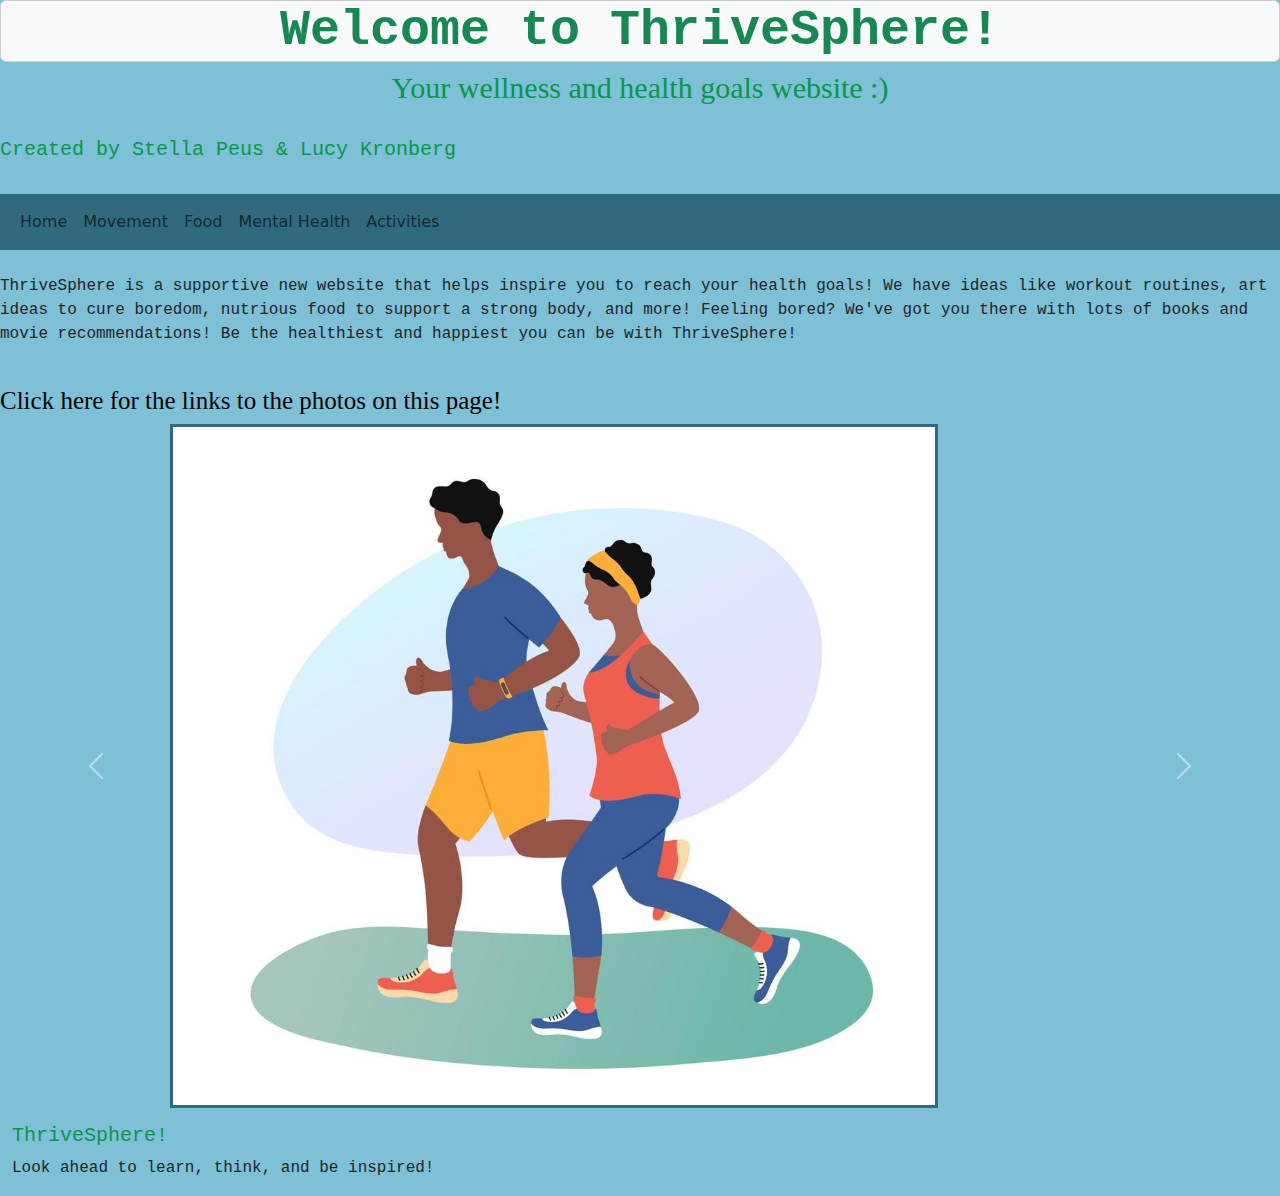
<file: index.html>
<!DOCTYPE html>
<html>
<head>
	<title>ThriveSphere!</title>
   <script src="https://ajax.googleapis.com/ajax/libs/jquery/3.7.1/jquery.min.js"></script>
   <link href="https://cdn.jsdelivr.net/npm/bootstrap@5.3.3/dist/css/bootstrap.min.css" rel="stylesheet">
   <script src="https://cdn.jsdelivr.net/npm/bootstrap@5.3.3/dist/js/bootstrap.bundle.min.js"></script>
   <script src="script.js"></script>
    <link rel="stylesheet" type="text/css" href="style.css">
</head>
<body>
  <h1 class="card bg-light text-success"><b>Welcome to ThriveSphere!</b></h1>
  <h2>Your wellness and health goals website :)</h2>
  <br>
  <h3>Created by Stella Peus & Lucy Kronberg</h3>
	<br>
	<nav class="navbar navbar-expand-sm teal-bg text-bg">
	  <div class="container-fluid">
		<ul class="navbar-nav">
		  <li class="nav-item">
		  <li class="nav-item"><a class="nav-link" href="index.html">Home</a></li>
			<li><a class="nav-link" href="movement.html">Movement</a></li>
		  <li class="nav-item"><a class="nav-link" href="food.html">Food</a></li>
		  <li class="nav-item"><a class="nav-link" href="mentalhealth.html">Mental Health</a></li>
		  <li class="nav-item"><a class="nav-link" href="activities.html">Activities</a></li>
		</ul>
	  </div>
	</nav>
	<br>
	<p> ThriveSphere is a supportive new website that helps inspire you to reach your health goals! We have ideas like workout routines, art ideas to cure boredom, nutrious food to support a strong body, and more! Feeling bored? We've got you there with lots of books and movie recommendations! Be the healthiest and happiest you can be with ThriveSphere! </p>
		<br>
	<h4 class="pageLinks">Click here for the links to the photos on this page!</h4>
	<ul class="hidden list-group">
		<li class="list-group-item list-group-item-success"><a href="https://www.istockphoto.com/photos/mental-wellbeing-cartoon"> Brain Image </a></li>
		<li class="list-group-item list-group-item-secondary"><a href="https://www.vecteezy.com/vector-art/8482822-jogging-couple-african-american-persons-man-and-woman-running-outdoors-friends-jog-together-healthy-lifestyle-and-fitness-concept-flat-vector-illustration"> Running Image </a></li>
		<li class="list-group-item list-group-item-info"><a href="https://www.richardton-taylor.k12.nd.us/article/1554775"> Healthy Foods Image </a></li>
	</ul>
	
	<div id="demo" class="carousel slide" data-bs-ride="carousel">

  <!-- Indicators/dots -->
  <div class="carousel-indicators">
    <button type="button" data-bs-target="#demo" data-bs-slide-to="0" class="active"></button>
    <button type="button" data-bs-target="#demo" data-bs-slide-to="1"></button>
    <button type="button" data-bs-target="#demo" data-bs-slide-to="2"></button>
  </div>
  
  <!-- The slideshow/carousel -->
  <div class="carousel-inner">
    <div class="carousel-item active">
      <img src="running-image.jpg" alt="Running Image" class="d-block" style="width:60%">
    </div>
    <div class="carousel-item">
      <img src="brain-image.jpg" alt="Brain Image" class="d-block" style="width:60%">
    </div>
    <div class="carousel-item">
      <img src="healthy-foods.jpg" alt="Foods Image" class="d-block" style="width:60%">
    </div>
  </div>
  
  <!-- Left and right controls/icons -->
  <button class="carousel-control-prev" type="button" data-bs-target="#demo" data-bs-slide="prev">
    <span class="carousel-control-prev-icon"></span>
  </button>
  <button class="carousel-control-next" type="button" data-bs-target="#demo" data-bs-slide="next">
    <span class="carousel-control-next-icon"></span>
  </button>
</div>

<div class="container-fluid mt-3">
  <h3>ThriveSphere!</h3>
  <p>Look ahead to learn, think, and be inspired!</p>
</div>


	
</body>
</html>
</file>
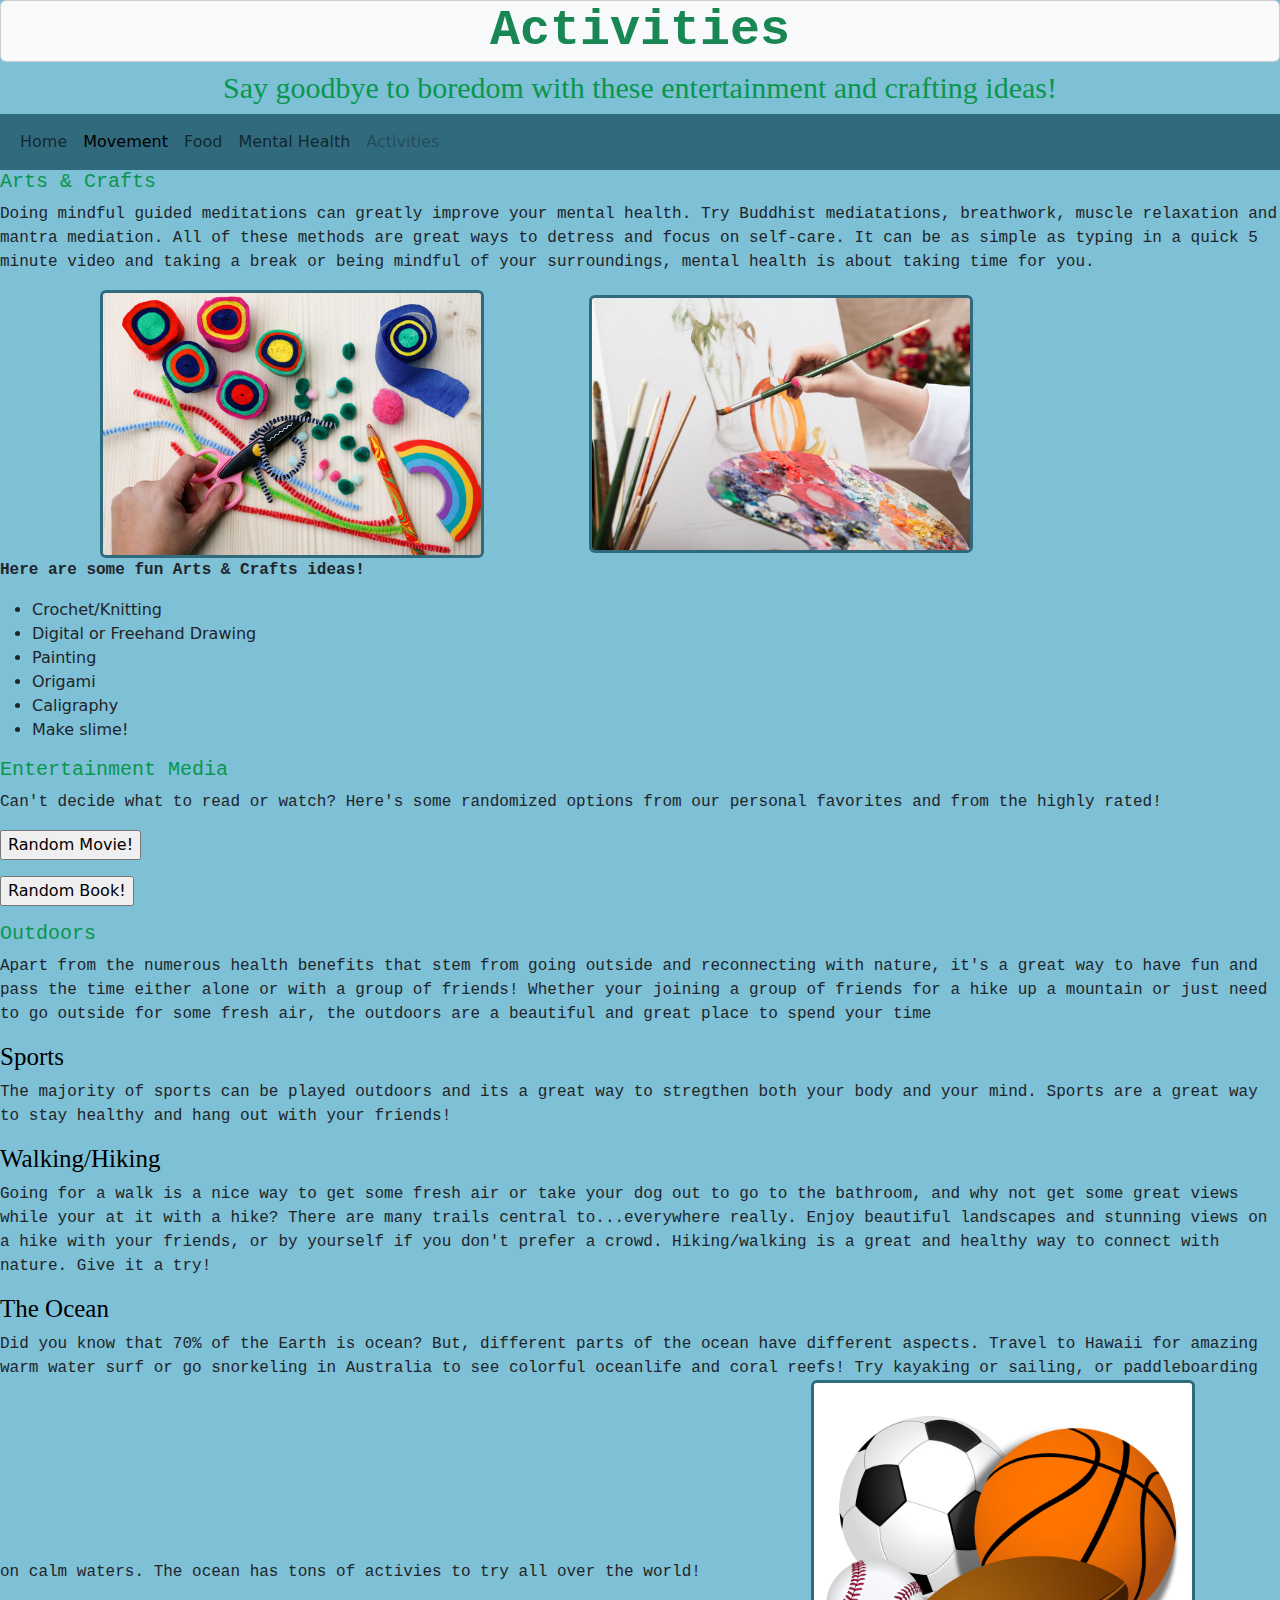
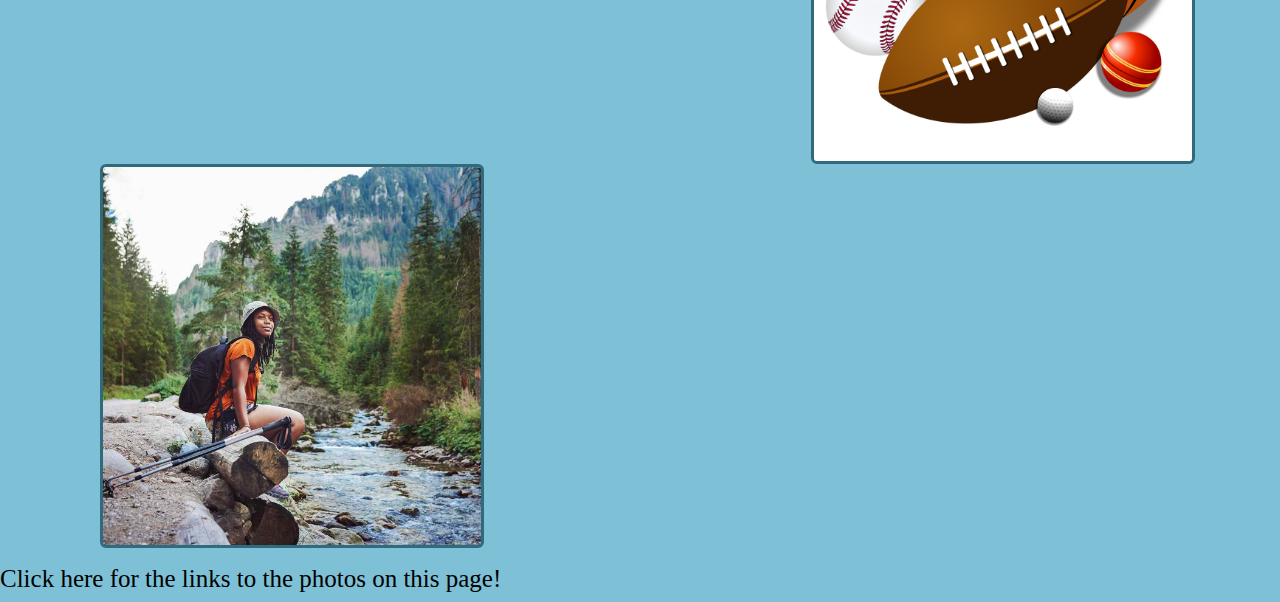
<file: activities.html>
<!DOCTYPE html>
<html>
<head>
	<title>Activities</title>
	<script src="https://ajax.googleapis.com/ajax/libs/jquery/3.7.1/jquery.min.js"></script>
	<link href="https://cdn.jsdelivr.net/npm/bootstrap@5.3.3/dist/css/bootstrap.min.css" rel="stylesheet">
   <script src="https://cdn.jsdelivr.net/npm/bootstrap@5.3.3/dist/js/bootstrap.bundle.min.js"></script>
	<link rel="stylesheet" href="style.css">
<script src="script.js"></script>
</head>
	<body>
		<h1 class="card bg-light text-success"><b>Activities</b></h1>
		<h2>Say goodbye to boredom with these entertainment and crafting ideas!</h2>
		<nav class="navbar navbar-expand-sm teal-bg navbar-light">
		  <div class="container-fluid">
			<ul class="navbar-nav">
			  <li class="nav-item">
				<a class="nav-link" href="index.html">Home</a>
			  <li class="nav-item">
				<a class="nav-link active" href="movement.html">Movement</a>
			  </li>
			  <li class="nav-item">
				<a class="nav-link" href="food.html">Food</a>
			  </li>
			  <li class="nav-item">
				<a class="nav-link" href="mentalhealth.html">Mental Health</a>
			  </li>
			  <li class="nav-item">
				<a class="nav-link disabled" href="activities.html">Activities</a>
			  </li>
			</ul>
		  </div>
		</nav>

		<h3>Arts & Crafts</h3>
		<p>Doing mindful guided meditations can greatly improve your mental health. Try Buddhist mediatations, breathwork, muscle relaxation and mantra mediation. All of these methods are great ways to detress and focus on self-care. It can be as simple as typing in a quick 5 minute video and taking a break or being mindful of your surroundings, mental health is about taking time for you.</p>
		<img class="meditationpictures rounded"  src="artsncrafts.jpg" alt="crafting picture">
		<img class="meditationpictures rounded"  src="painting-image.jpg" alt="a person painting">
		<p><b> Here are some fun Arts & Crafts ideas! </b></p>
	<ul>
		<li> Crochet/Knitting </li>
		<li> Digital or Freehand Drawing</li>
		<li> Painting </li>
		<li> Origami </li>
		<li> Caligraphy</li>
		<li> Make slime! </li>
	</ul>
		
		<h3>Entertainment Media</h3>
		<p>Can't decide what to read or watch? Here's some randomized options from our personal favorites and from the highly rated!</p>
		<input type="button" id="buttonM" value="Random Movie!">
		<p id="randomM"></p>
		<input type="button" id="buttonB" value="Random Book!">
		<p id="randomB"></p>
	
		<h3>Outdoors</h3>
		<p>Apart from the numerous health benefits that stem from going outside and reconnecting with nature, it's a great way to have fun and pass the time either alone or with a group of friends! Whether your joining a group of friends for a hike up a mountain or just need to go outside for some fresh air, the outdoors are a beautiful and great place to spend your time</p>
		<h4> Sports </h4>
		<p> The majority of sports can be played outdoors and its a great way to stregthen both your body and your mind. Sports are a great way to stay healthy and hang out with your friends!
		<h4> Walking/Hiking </h4>
		<p> Going for a walk is a nice way to get some fresh air or take your dog out to go to the bathroom, and why not get some great views while your at it with a hike? There are many trails central to...everywhere really. Enjoy beautiful landscapes and stunning views on a hike with your friends, or by yourself if you don't prefer a crowd. Hiking/walking is a great and healthy way to connect with nature. Give it a try! 
		<h4> The Ocean </h4>
		<p> Did you know that 70% of the Earth is ocean? But, different parts of the ocean have different aspects. Travel to Hawaii for amazing warm water surf or go snorkeling in Australia to see colorful oceanlife and coral reefs! Try kayaking or sailing, or paddleboarding on calm waters. The ocean has tons of activies to try all over the world!
		<!--<img src="sports-ball.png" alt="sports balls picture">-->
		<img class="meditationpictures rounded" src="sports-balls.jpg" alt="sports balls picture">
		<img class="meditationpictures rounded" src="hiking-image.jpg" alt="image of a girl hiking">
		
		<h4 class="pageLinks">Click here for the links to the photos on this page!</h4>
		<ul class="hidden list-group">
			<li class="list-group-item list-group-item-success"><a href="https://www.thesprucecrafts.com/pipe-cleaner-crafts-4177467"> Arts & Crafts Image </a></li>
			<li class="list-group-item list-group-item-secondary"><a href="https://lens.google.com/search?ep=gisbubb&hl=en&re=df&p=[base64]%3D#lns=[base64]"> Painting Image </a></li>
			<li class="list-group-item list-group-item-info"><a href="https://the-telescope.com/43965/sports/high-school-sports-resume-but-not-palomar/"> Sports Balls Image </a></li>
			<li class="list-group-item list-group-item-warning"><a href="https://www.shape.com/fitness/cardio/benefits-hiking-will-make-you-want-hit-trails"> Hiking Image </a></li>
		</ul>
</file>
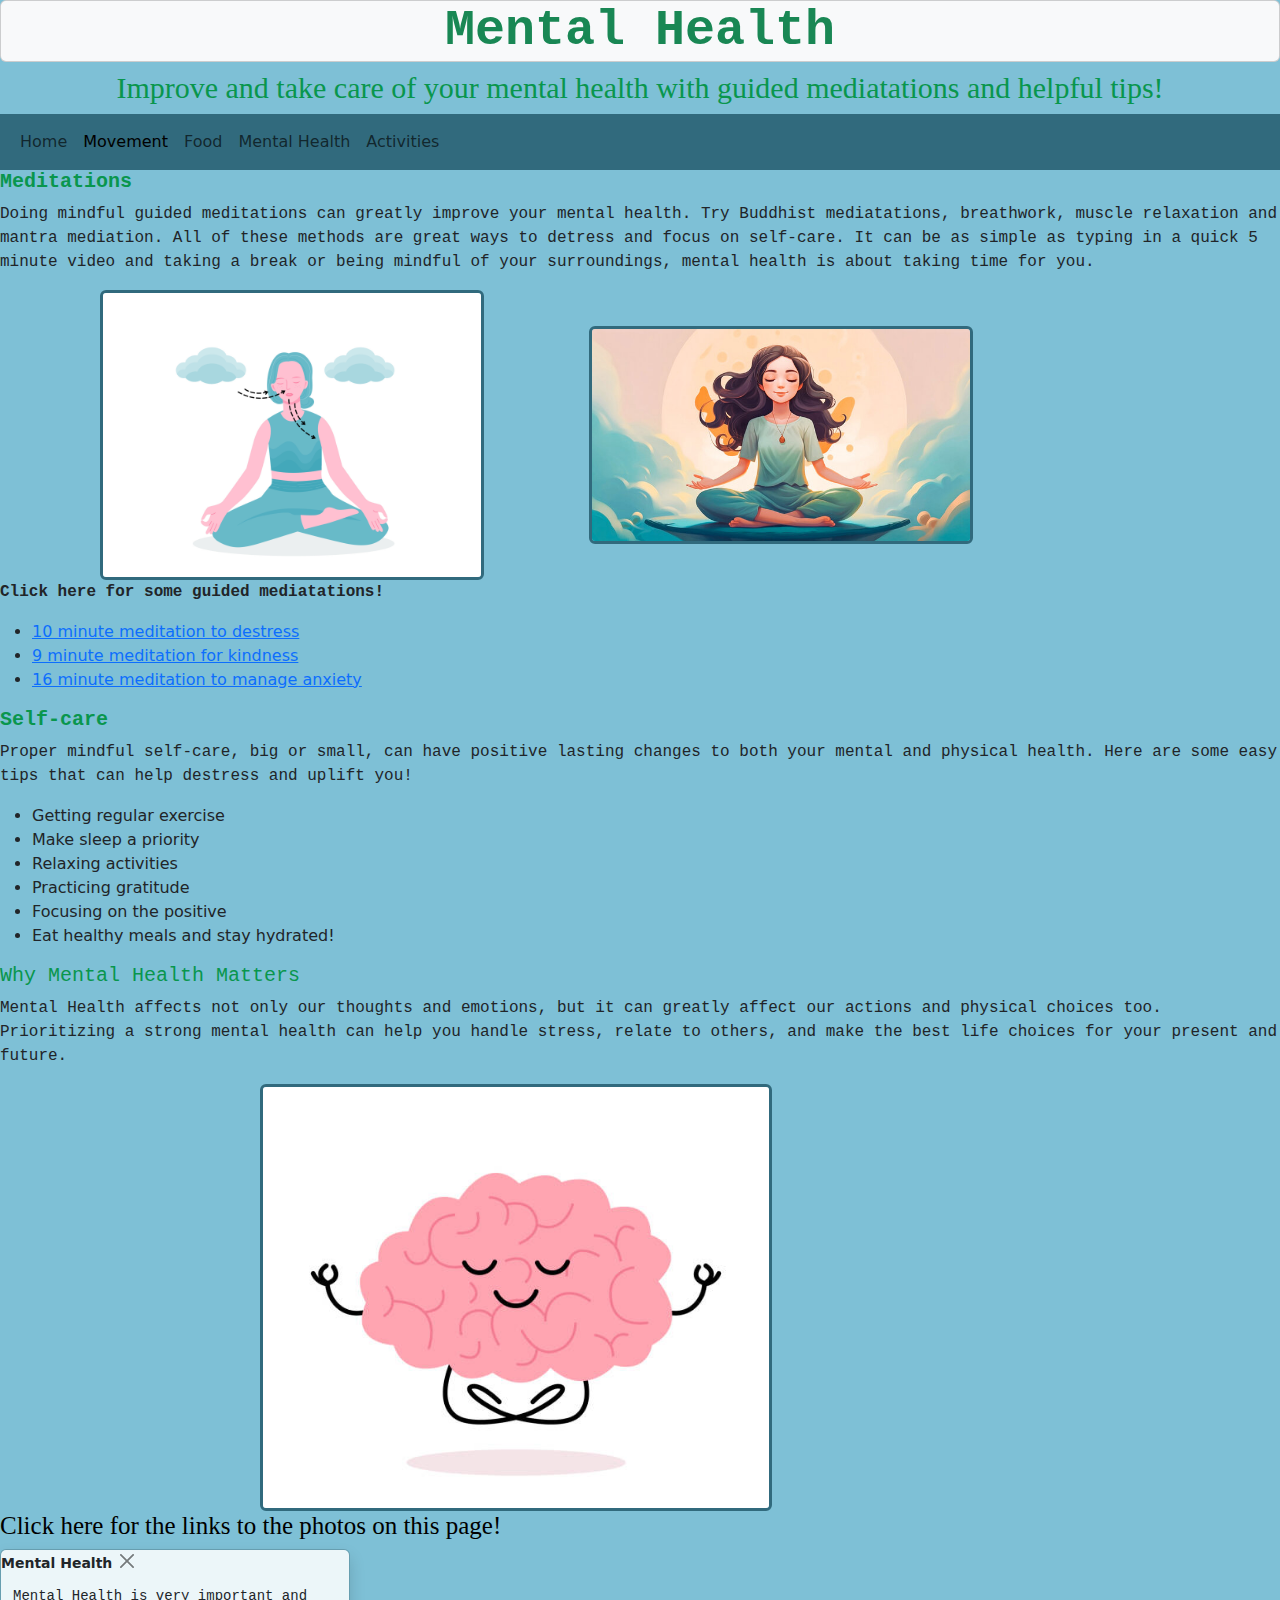
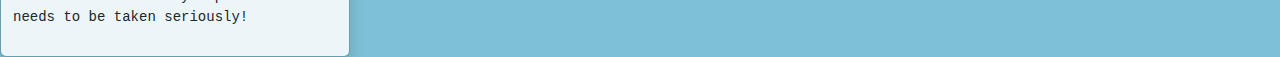
<file: mentalhealth.html>
<!DOCTYPE html>
<html>
<head>
	<title>Mental Health</title>
	<script src="https://ajax.googleapis.com/ajax/libs/jquery/3.7.1/jquery.min.js"></script>
	<link href="https://cdn.jsdelivr.net/npm/bootstrap@5.3.3/dist/css/bootstrap.min.css" rel="stylesheet">
   <script src="https://cdn.jsdelivr.net/npm/bootstrap@5.3.3/dist/js/bootstrap.bundle.min.js"></script>
	<link rel="stylesheet" href="style.css">
<script src="script.js"></script>
</head>
	<body>
		<h1 class="card bg-light text-success"><b>Mental Health</b></h1>
		<h2>Improve and take care of your mental health with guided mediatations and helpful tips!</h2>
		<nav class="navbar navbar-expand-sm teal-bg navbar-light">
		  <div class="container-fluid">
			<ul class="navbar-nav">
			  <li class="nav-item">
				<a class="nav-link" href="index.html">Home</a>
			  <li class="nav-item">
				<a class="nav-link active" href="movement.html">Movement</a>
			  </li>
			  <li class="nav-item">
				<a class="nav-link" href="food.html">Food</a>
			  </li>
			  <li class="nav-item">
				<a class="nav-link" href="mentalhealth.html">Mental Health</a>
			  </li>
			  <li class="nav-item">
				<a class="nav-link" href="activities.html">Activities</a>
			  </li>
			</ul>
		  </div>
		</nav>

		<h3><b>Meditations</b></h3>
		<p>Doing mindful guided meditations can greatly improve your mental health. Try Buddhist mediatations, breathwork, muscle relaxation and mantra mediation. All of these methods are great ways to detress and focus on self-care. It can be as simple as typing in a quick 5 minute video and taking a break or being mindful of your surroundings, mental health is about taking time for you.</p>
		<img class="meditationpictures rounded"  src="mindful-breathing.jpg" alt="mindful breathing picture">
		<img class="meditationpictures rounded"  src="mediatation-image.jpg" alt="a person mediatating">
		<p id="guidedvid"><b> Click here for some guided mediatations! </b></p>
		<ul>
			<li><a href="https://www.youtube.com/watch?v=lS0kcSNlULw"> 10 minute meditation to destress</a> </li>
			<li><a href="https://www.youtube.com/watch?v=9PozgygMY4s"> 9 minute meditation for kindness</a></li>
			<li><a href="https://www.youtube.com/watch?v=lRSB4n3wxCA"> 16 minute meditation to manage anxiety </a> </li>
		</ul>
		
		<h3><b>Self-care</b></h3>
		<p>Proper mindful self-care, big or small, can have positive lasting changes to both your mental and physical health. Here are some easy tips that can help destress and uplift you!</p>
		<ul>
			<li> Getting regular exercise </li>
			<li> Make sleep a priority </li>
			<li> Relaxing activities </li>
			<li> Practicing gratitude</li>
			<li> Focusing on the positive </li>
			<li> Eat healthy meals and stay hydrated!</li>
		</ul>
		
		<h3>Why Mental Health Matters</h3>
		<p> Mental Health affects not only our thoughts and emotions, but it can greatly affect our actions and physical choices too. Prioritizing a strong mental health can help you handle stress, relate to others, and make the best life choices for your present and future.</p>
		<img id="brainimage" class="rounded" src="brain-image.jpg" alt="mental health brain picture">
		<h4 class="pageLinks">Click here for the links to the photos on this page!</h4>
		<ul class="hidden list-group">
			<li class="list-group-item list-group-item-success"><a href="https://www.istockphoto.com/photos/mental-wellbeing-cartoon"> Brain Image </a></li>
			<li class="list-group-item list-group-item-secondary"><a href="https://www.vecteezy.com/free-vector/pranayama"> Calm Breathing Image </a></li>
			<li class="list-group-item list-group-item-info"><a href="https://x.com/illinaanu/status/1497605542142885889"> Healthy Foods Image </a></li>
		</ul>
		
		<div class="toast show">
			<div class="Mental Health Toast">
				<strong class="me-auto">Mental Health</strong>
				<button type="button" class="btn-close" data-bs-dismiss="toast"></button>
			<div class="toast-body">
		<p>Mental Health is very important and needs to be taken seriously!</p>
    </div>
  </div>
 </div>
</file>
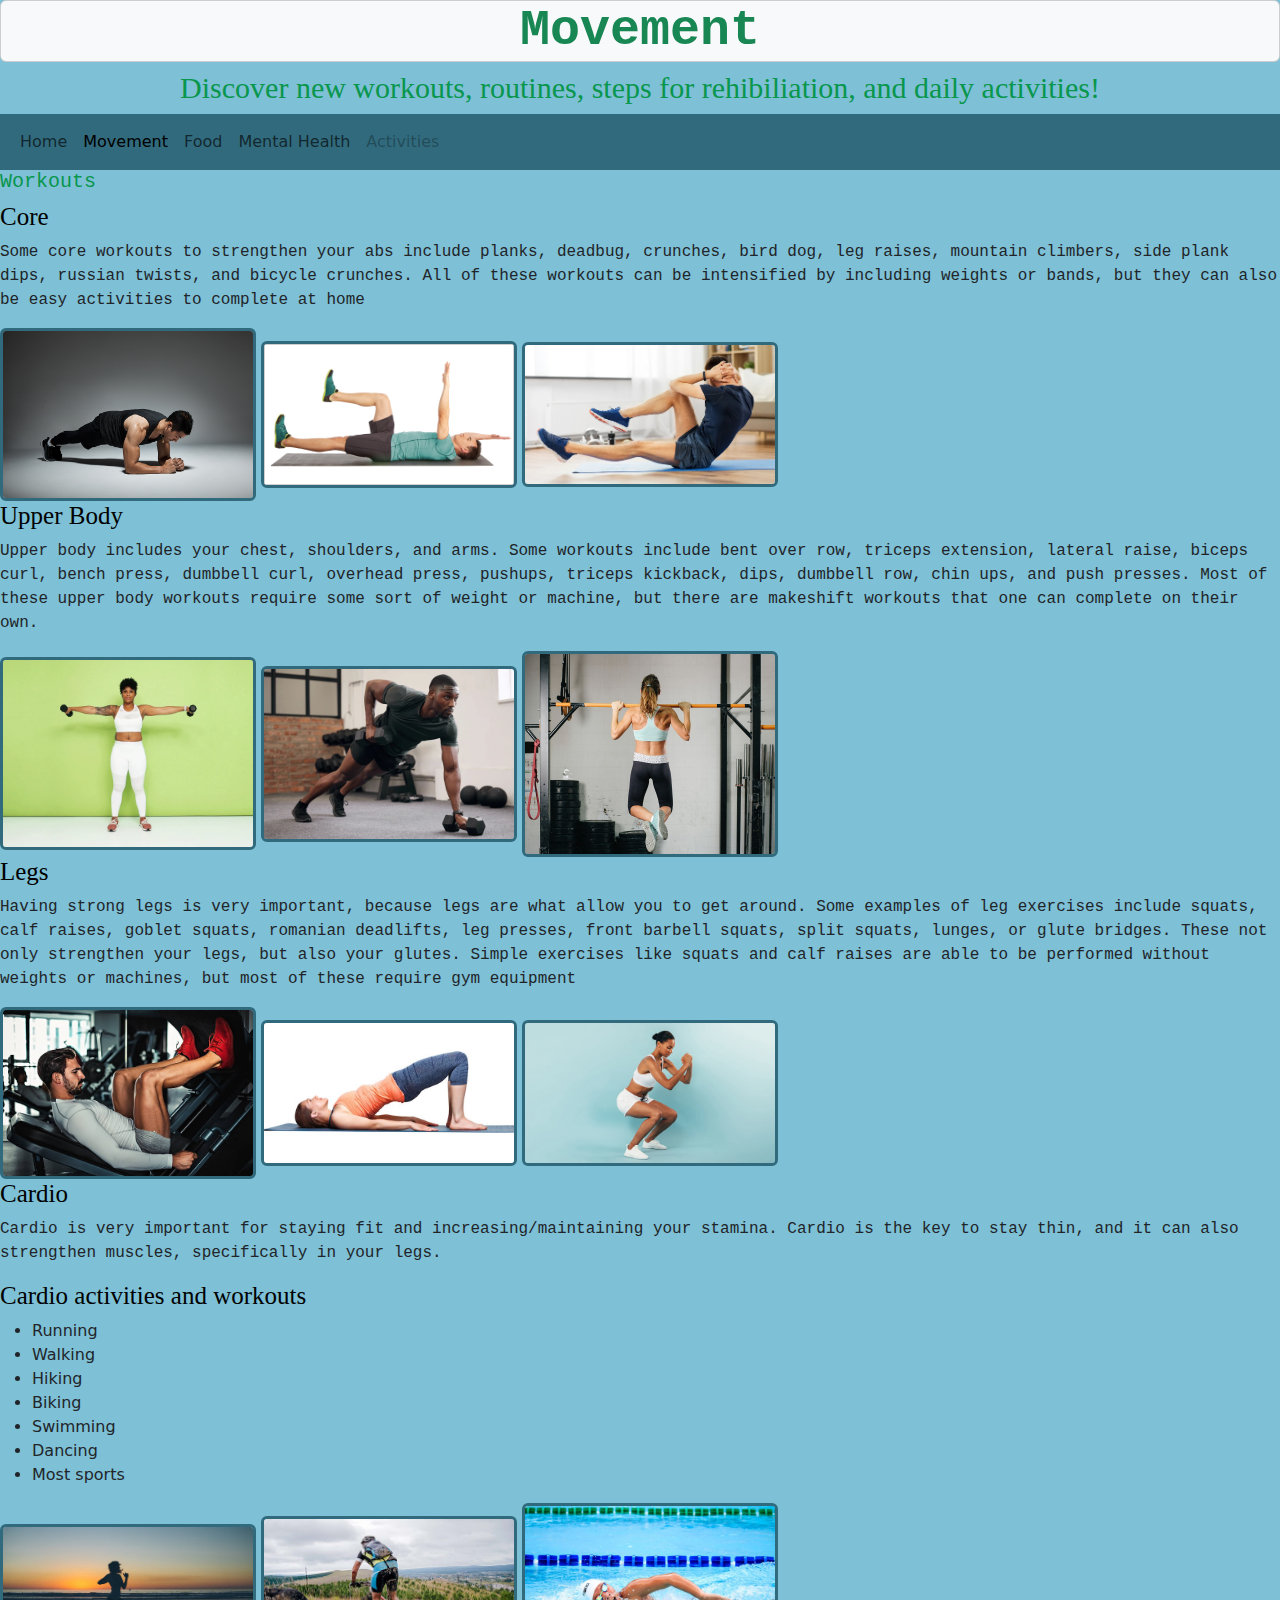
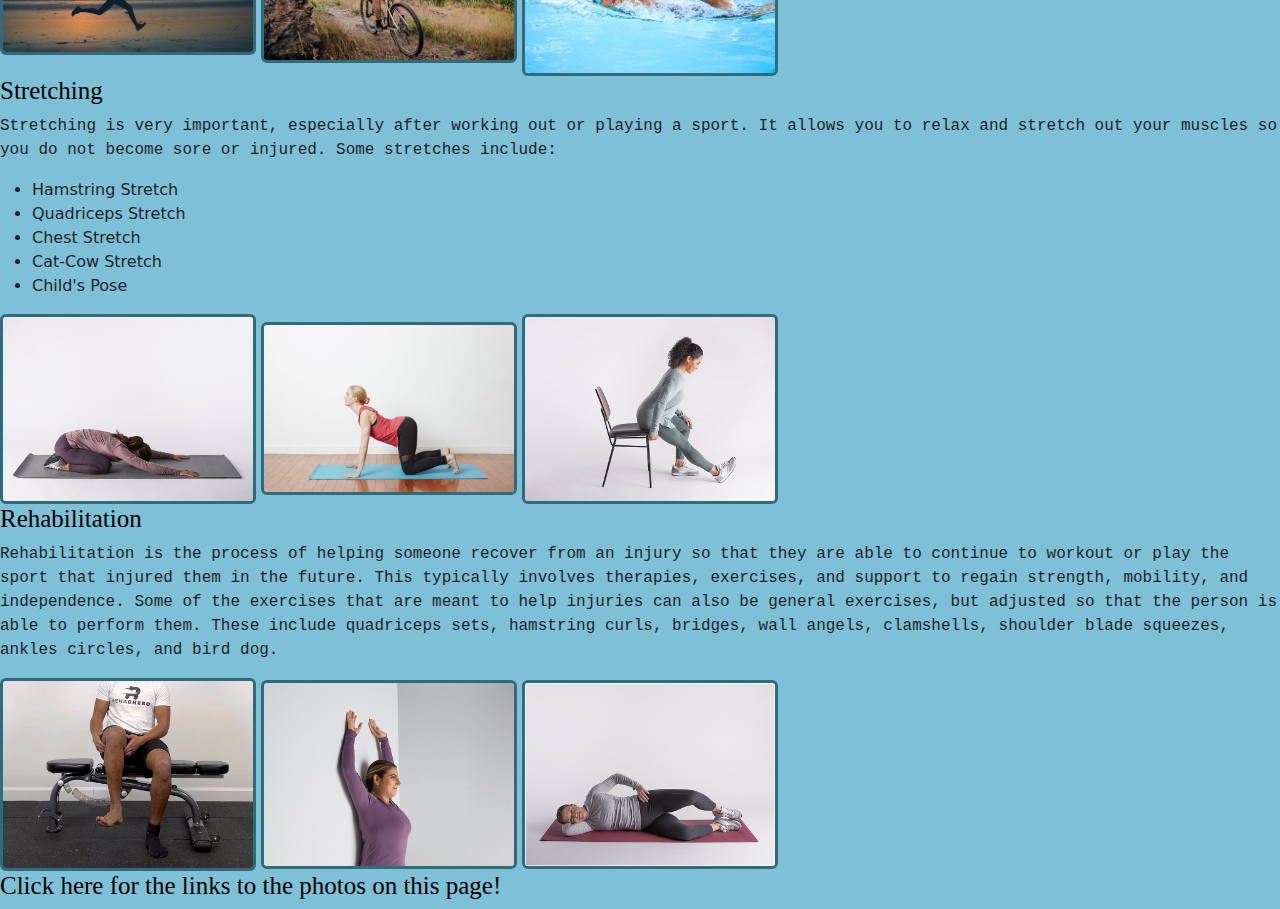
<file: movement.html>
<!DOCTYPE html>
<html>
<head>
	<title>Movement</title>
	<script src="https://ajax.googleapis.com/ajax/libs/jquery/3.7.1/jquery.min.js"></script>
	<link href="https://cdn.jsdelivr.net/npm/bootstrap@5.3.3/dist/css/bootstrap.min.css" rel="stylesheet">
   <script src="https://cdn.jsdelivr.net/npm/bootstrap@5.3.3/dist/js/bootstrap.bundle.min.js"></script>
	<link rel="stylesheet" href="style.css">
<script src="script.js"></script>
</head>
	<body>
		<h1 class="card bg-light text-success"><b>Movement</b></h1>
		<h2>Discover new workouts, routines, steps for rehibiliation, and daily activities!</h2>
		<nav class="navbar navbar-expand-sm teal-bg navbar-light">
  <div class="container-fluid">
    <ul class="navbar-nav">
	  <li class="nav-item"><a class="nav-link" href="index.html">Home</a></li>
      <li class="nav-item"><a class="nav-link active" href="movement.html">Movement</a></li>
      <li class="nav-item"><a class="nav-link" href="food.html">Food</a></li>
      <li class="nav-item"><a class="nav-link" href="mentalhealth.html">Mental Health</a></li>
      <li class="nav-item"><a class="nav-link disabled" href="activities.html">Activities</a></li>
    </ul>
  </div>
</nav>

		<h3>Workouts</h3>
		<h4>Core</h4>
		<p>Some core workouts to strengthen your abs include planks, deadbug, 
		crunches, bird dog, leg raises, mountain climbers, side plank dips, 
		russian twists, and bicycle crunches. All of these workouts can be 
		intensified by including weights or bands, but they can also be easy 
		activities to complete at home</p>
		<img class="rounded" src="plank.png" alt="a person doing a plank">
		<img class="rounded" src="deadbug.jpg" alt="a person doing deadbug">
		<img class="rounded" src="crunches.webp" alt="a person doing crunches">
		<h4>Upper Body</h4>
		<p>Upper body includes your chest, shoulders, and arms. Some 
		workouts include bent over row, triceps extension, lateral raise, 
		biceps curl, bench press, dumbbell curl, overhead press, pushups, 
		triceps kickback, dips, dumbbell row, chin ups, and push presses.
		Most of these upper body workouts require some sort of weight or 
		machine, but there are makeshift workouts that one can complete
		on their own.</p>
		<img class="rounded" src="lateralraise.webp" alt="a person doing a lateral raise">
		<img class="rounded" src="dumbbellrow.webp" alt="a person doing a dumbbell row">
		<img class="rounded" src="chinups.jpg" alt="a person doing chinups">
		<h4>Legs</h4>
		<p>Having strong legs is very important, because legs are what
		allow you to get around. Some examples of leg exercises include
		squats, calf raises, goblet squats, romanian deadlifts, leg presses,
		front barbell squats, split squats, lunges, or glute bridges. These not
		only strengthen your legs, but also your glutes. Simple exercises like
		squats and calf raises are able to be performed without weights or machines,
		but most of these require gym equipment</p>
		<img class="rounded" src="legpress.jpg" alt="a person doing a leg press">
		<img class="rounded" src="glutebridge.jpg" alt="a person doing a glute bridge">
		<img class="rounded" src="squat.webp" alt="a person doing a squat">
		<h4>Cardio</h4>
		<p>Cardio is very important for staying fit and increasing/maintaining your
		stamina. Cardio is the key to stay thin, and it can also strengthen muscles,
		specifically in your legs.</p>
		<h4>Cardio activities and workouts</h4>
		<ul>
			<li>Running</li>
			<li>Walking</li>
			<li>Hiking</li>
			<li>Biking</li>
			<li>Swimming</li>
			<li>Dancing</li>
			<li>Most sports</li>
		</ul>
		<img class="rounded" src="running.webp" alt="picture of a woman running on the beach">
		<img class="rounded" src="biking.jpg" alt="picture of a man mountain biking">
		<img class="rounded" src="swimming.jpg" alt="picture of a person swimming">
		<h4>Stretching</h4>
		<p>Stretching is very important, especially after working out or playing a sport.
		It allows you to relax and stretch out your muscles so you do not become sore
		or injured. Some stretches include:</p>
		<ul>
			<li>Hamstring Stretch</li>
			<li>Quadriceps Stretch</li>
			<li>Chest Stretch</li>
			<li>Cat-Cow Stretch</li>
			<li>Child's Pose</li>
		</ul>
		<img class="rounded" src="childspose.png" alt="a person doing child's pose">
		<img class="rounded" src="catcow.jpg" alt="a person doing cat cow">
		<img class="rounded" src="hamstring.png" alt="a person doing the hamstring stretch">
		<h4>Rehabilitation</h4>
		<p>Rehabilitation is the process of helping someone recover from an injury 
		so that they are able to continue to workout or play the sport that injured 
		them in the future. This typically involves therapies, exercises, and support
		to regain strength, mobility, and independence. Some of the exercises that are
		meant to help injuries can also be general exercises, but adjusted so that the 
		person is able to perform them. These include quadriceps sets, hamstring curls, 
		bridges, wall angels, clamshells, shoulder blade squeezes, ankles circles, and
		bird dog.</p>
		<img class="rounded" src="anklecircles.jpg" alt="a person doing ankle circles">
		<img class="rounded" src="wallangels.png" alt="a person doing wall angels">
		<img class="rounded" src="clamshells.png" alt="a person doing clamshells">
		
		<h4 class="pageLinks">Click here for the links to the photos on this page!</h4>
		<ul class="hidden list-group">
		<li class="list-group-item list-group-item-success"><a href="https://www.menshealth.com/fitness/a25628831/plank-exercise/">Plank</a>
		<li class="list-group-item list-group-item-secondary"><a href="https://experiencelife.lifetime.life/article/break-it-down-the-dead-bug/">Deadbug</a>
		<li class="list-group-item list-group-item-info"><a href="https://www.muscleandfitness.com/workouts/abs-and-core-exercises/4-crunches-for-a-solid-six-pack/">Crunches</a>
		<li class="list-group-item list-group-item-warning"><a href="https://www.self.com/story/lateral-shoulder-raise-tips">Lateral Raise</a>
		<li class="list-group-item list-group-item-danger"><a href="https://www.shutterstock.com/search/dumbbell-row">Dumbbell Row</a>
		<li class="list-group-item list-group-item-primary"><a href="https://www.byrdie.com/chin-ups-5189493">Chinups</a>
		<li class="list-group-item list-group-item-dark"><a href="https://www.istockphoto.com/photo/man-focused-on-training-legs-on-the-machine-gm597631958-102365823">Leg Press</a>
		<li class="list-group-item list-group-item-light"><a href="https://visionquestcoaching.com/articles/the-top-benefits-of-glute-bridges">Glute Bridge</a>
		<li class="list-group-item list-group-item-success"><a href="https://www.glamourmagazine.co.uk/article/how-to-do-squats">Squat</a>
		<li class="list-group-item list-group-item-secondary"><a href="https://www.sundried.com/blogs/training/5-fun-facts-about-running?currency=GBP">Running</a>
		<li class="list-group-item list-group-item-info"><a href="https://www.trainingpeaks.com/blog/7-tips-for-road-cyclists-moving-to-mountain-biking/">Biking</a>
		<li class="list-group-item list-group-item-warning"><a href="https://www.uplifterinc.com/benefits-of-swimming">Swimming</a>
		<li class="list-group-item list-group-item-danger"><a href="https://www.hingehealth.com/resources/articles/childs-pose/">Child's Pose</a>
		<li class="list-group-item list-group-item-primary"><a href="https://www.verywellfit.com/cat-cow-stretch-chakravakasana-3567178">Cat Cow</a>
		<li class="list-group-item list-group-item-dark"><a href="https://www.hingehealth.com/resources/articles/seated-hamstring-stretch/">Hamstring Stretch</a>
		<li class="list-group-item list-group-item-light"><a href="https://www.rehabhero.ca/exercise/ankle-circles">Ankle Circles</a>
		<li class="list-group-item list-group-item-success"><a href="https://www.hingehealth.com/resources/articles/how-to-do-wall-angels/">Wall Angels</a>
		<li class="list-group-item list-group-item-secondary"><a href="https://www.hingehealth.com/resources/articles/clamshell/">Clamshell</a>
		</ul>
</file>
<file: style.css>
body {
	background: #7ec0d6;
}
h1 {
	text-align: center;
	color: #09964d;
	font-size: 50px;
	font-family: Courier New; 
}
h2 {
	text-align: center;
	color: #09964d;
	font-size: 30px;
	font-family: Brush Script MT;
}
h3 {
	color: #09964d;
	font-size: 20px;
	font-family: Courier New;
}
h4 {
	color: black;
	font-size: 25px;
	font-family: Brush Script MT;
}
p {
	font-family: Courier New;
}
	
img {
	width: 20%;
	border: solid;
	border-color: #316a7d;
}


.homepictures {
	width: 30%;
	margin-top: 40px;
	margin-left: 10px;

}


.teal-bg {
	background-color: #316a7d;
}

.text-bg {
	color: black;
}

.meditationpictures {
	width: 30%;
	margin-left: 100px;
}
#brainimage {
	width: 40%;
	margin-left: 260px;
}

.hidden {
	display: none;
}

.bg-light {
}



.carousel-item {
	margin-left: 170px;
}
</file>
